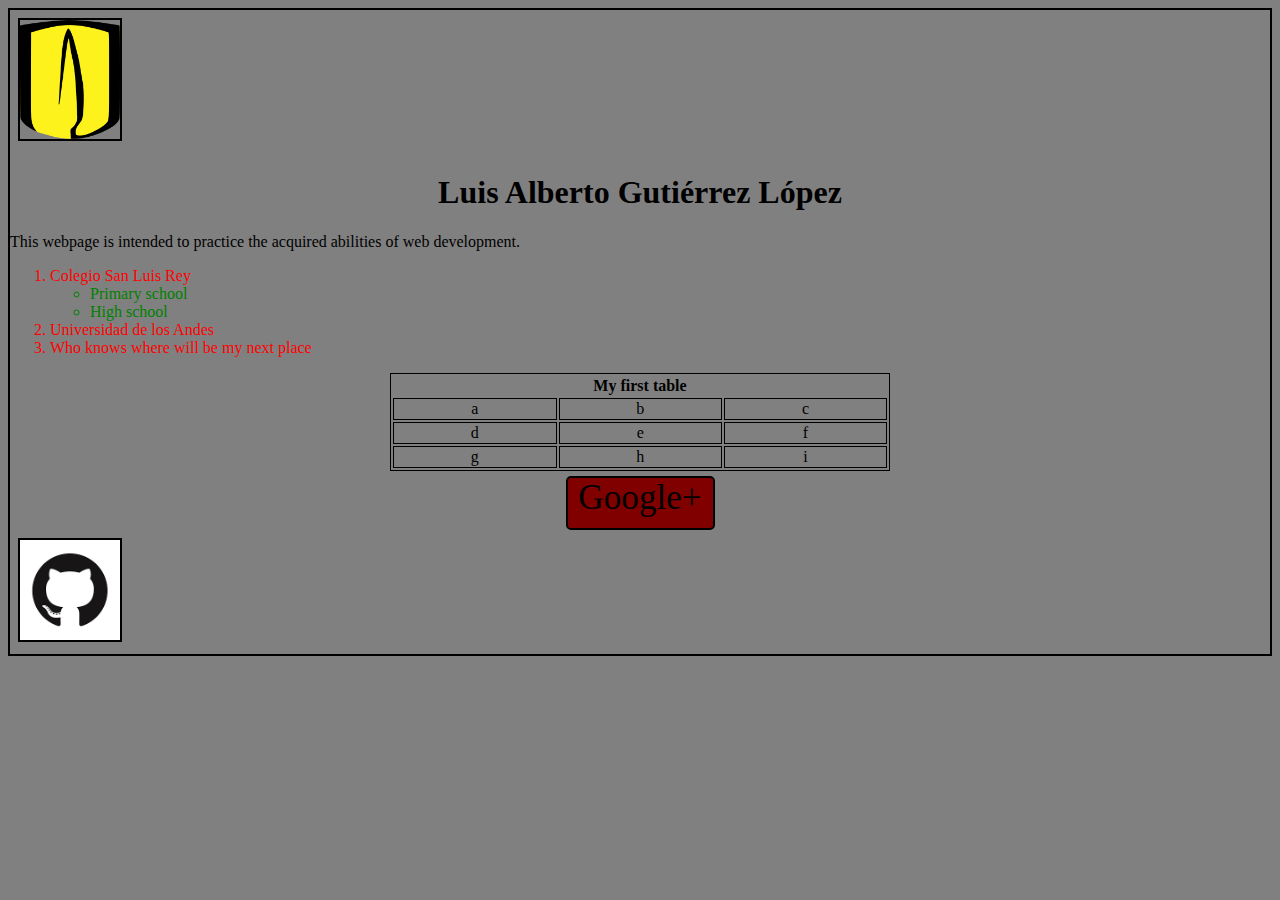
<file: 1_html_basics.html>
<!DOCTYPE html>
<html>
  <head>
    <link type="text/css" rel="stylesheet" href="./basics.css"/>
    <title>Luis Alberto Guti&eacute;rrez L&oacute;pez</title>
  </head>
  <body>
    <a href="http://www.uniandes.edu.co/"><img src="logo_uniandes.png"/></a>
    <h1>Luis Alberto Guti&eacute;rrez L&oacute;pez</h1>
    <p>This webpage is intended to practice the acquired abilities of <a href="http://en.wikipedia.org/wiki/Web_development">web development</a>.</p>
    <ol>
      <li>Colegio San Luis Rey</li>
      <ul>
	<li>Primary school</li>
	<li>High school</li>
      </ul>
      <li>Universidad de los Andes</li>
      <li>Who knows where will be my next place</li>
    </ol>
    <table>
      <thead>
	<th colspan = "3">My first table</th>
      </thead>
      <tbody>
	<tr>
	  <td>a</td>
	  <td>b</td>
	  <td>c</td>
	</tr>
	<tr>
	  <td>d</td>
	  <td>e</td>
	  <td>f</td>
	</tr>
	<tr>
	  <td>g</td>
	  <td>h</td>
	  <td>i</td>
	</tr>
      </tbody>
    </table>
    <div>
      <a href="https://plus.google.com/u/0/106145285169350825203/posts">Google+</a>
    </div>
    <a href="https://github.com/gutiloluis"><img src="logo_github.png"/></a>
  </body>
</html>
</file>
<file: basics.css>
body {
    border: 2px solid black;
    font-family: Ubuntu;
    background-color: gray;
}

h1 {
    text-align: center;
}

p {
    font-size: 1em;
}

ol {
    color: red;
}

ul {
    color: green;
}

img {
    margin: 8px;
    border: 2px black solid;
    width:100px;
}

td {
    border: 1px black solid;
    width: 500px;
    text-align: center;
}

table {
    border: 1px black solid;
    width: 500px;
    text-align: center;
    margin: auto;
    margin-bottom: 5px;
}

div {
    background-color: #800000;
    text-align: center;
    border-radius: 5px;
    border: 2px solid black;
    height: 50px;
    width: 145px;
    margin: auto;
}

div a {
    text-decoration: none;
    color: black;
    font-size: 2.2em;
}

a:hover {
    color: #cc0000;
    font-weight: bold;
    text-decoration: none;
}

a:visited {
    color:#ee9a00;
}

a:link {
    text-decoration: none;
    color: black;
}

/*Recordar lo de div > p (el hijo mas proximo) y lo de p:first-child y p:nth-child(n)
</file>
